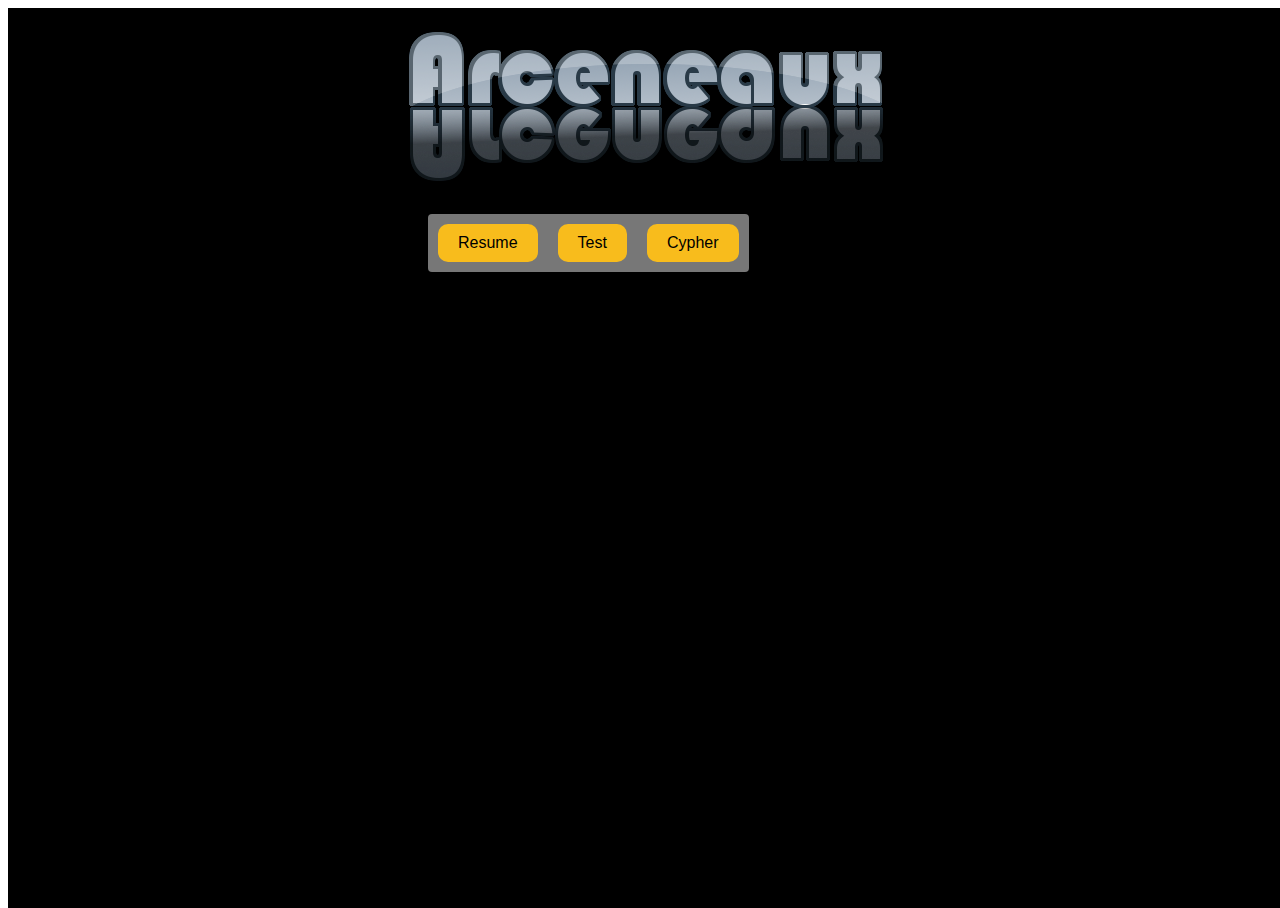
<file: index.html>
<?xml version="1.0" encoding="UTF-8"?>
<!DOCTYPE html 
	  PUBLIC "-//W3C//DTD XHTML 1.0 Strict//EN"
	  "http://www.w3.org/TR/xhtml1/DTD/xhtml1-strict.dtd">

<html>

  <head>
    
    <meta http-equiv="content-type" content="text/html; charset=UTF-8"></meta>
    <link type="text/css" rel="stylesheet" href="index.css"></link>
    <title>Arceneaux</title>

    <script src="http://ajax.googleapis.com/ajax/libs/jquery/1.9.0/jquery.min.js">
    </script>

    <script>
      $(document).ready(function(){

      // console.log ("Document ready loading.");

      $("#Button1").click(function(){
      alert ("You clicked Resume.");
      });

      $("#Button2").click(function(){
      alert ("You clicked Test.");
      });

      $("#Button3").click(function(){
      window.location.href='cypher.html';
      });

      $("#Button4").click(function(){
      alert ("You clicked 4.");
      });

      $("#Button5").click(function(){
      alert ("You clicked 5.");
      });

      });
    </script>
    
  </head>

  <body>

    <div id="Content">

      <div id="Logo">
	<p><img src="images/logo-0.png"></img></p>
      </div>

      <div id="ButtonRow">
	<div class="Button" id="Button1">Resume</div>
	<div class="Button" id="Button2">Test</div>
	<div class="Button" id="Button3">Cypher</div>
      </div>

    </div>

  </body>

</html>
</file>
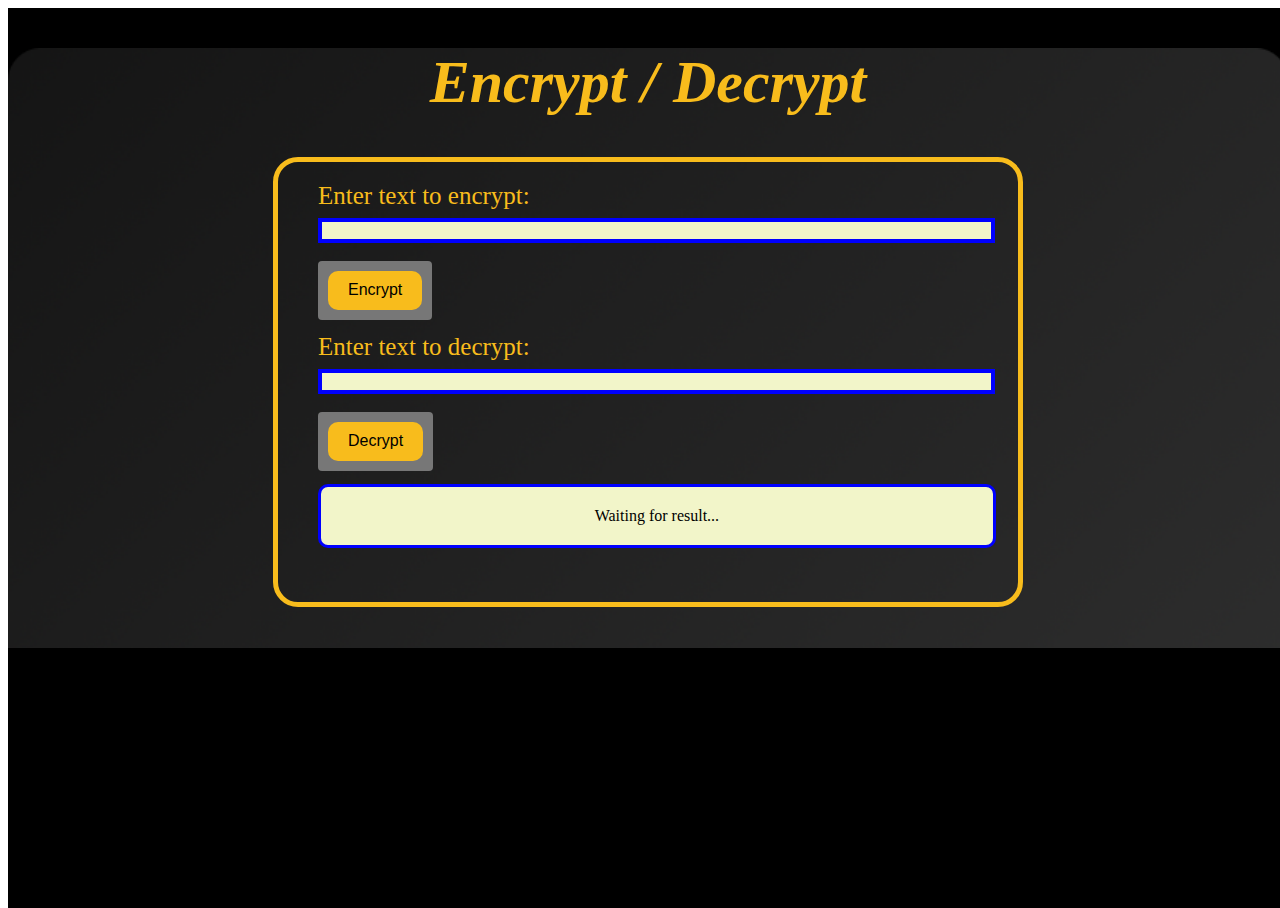
<file: cypher.html>
<?xml version="1.0" encoding="UTF-8"?>
<!DOCTYPE html 
	  PUBLIC "-//W3C//DTD XHTML 1.0 Strict//EN"
	  "http://www.w3.org/TR/xhtml1/DTD/xhtml1-strict.dtd">

<html>

  <head>
    
    <meta http-equiv="content-type" content="text/html; charset=UTF-8"></meta>
    <link type="text/css" rel="stylesheet" href="index.css"></link>
    <title>Subsitution Cypher</title>

    <!-- Conditionally load jquery locally or remotely -->
    <!-- <script src="http://ajax.googleapis.com/ajax/libs/jquery/1.9.0/jquery.min.js"></script> -->
    <!-- <script src="http://ajax.googleapis.com/ajax/libs/jquery/3.6.0/jquery.min.js"></script> -->
    <script
       var ref = document.querySelector('script');
       ref.onerror = function() {
           console.log("Loading jquery caught an error");
       }
       ref.src="jquery3.6.0.min.js";
       ref.src="foobar.js";
       <!-- src="jquery3.6.0.min.js"> -->
    </script>

    <!-- <script> -->
    <!--   var ref = document.querySelector('script'); -->
    <!--   ref.onerror = function() { -->
    <!--   alert("Loading jquery caught an error"); -->
    <!--   } -->
    <!--   ref.src = "jquery3.6.0.min.js"; -->
    <!-- </script> -->

    <script>

      <!-- function getIP(){ -->
      <!--     fetch("https://ipinfo.io/json").then(function (response) { -->
      <!--         return response.json(); -->
      <!--     }).then(function (jsonResponse) { -->
      <!--         div.innerHTML = 'IP Address: ' + jsonResponse.ip; -->
      <!--     })   -->
      <!-- } -->

      // Stub for requesting encryption of text
      function getEncrypted(plaintext){
          var cypher_url = " https://pnmz2nwrh3okvysnc5tbkrujo40jxmhd.lambda-url.us-east-1.on.aws/"
          <!-- var cypher_url = "HTTPS://CYPHERURL "; -->
	  var event = { event: { 'request': 'encrypt', 'plaintext': plaintext } };
	  console.log("Fetching CYPHER text for " + plaintext + "from URL: " + cypher_url);
	  console.log("EVENT: " + event);
	  var event_string = JSON.stringify(event);
	  console.log("Stringified data: " + event_string);
	  result = $.post (cypher_url, event_string);
	  console.log("Request returned: " + JSON.stringify(result));
	  return "ENCRYPTED TEXT";
      }

      // Stub for requesting decryption of text
      function getDecrypted(encryptedtext){
          var cypher_url = "HTTPS://DECRYPTURL ";
	  console.log("Fetching PLAIN text from URL: " + cypher_url);
	  return "PLAINTEXT";
      }

      function setResultBox(text) {
	  document.getElementById("DisplayBox").innerHTML = text;
      }

      // The text to decrypt
      $(document).ready(function() {

          $("#Button1").click(function(plaintextparm){
      	      var plaintext = $("[name='plaintext']").val();
              console.log("Button 1 labda");
	      console.log("ENCRYPTING: " + plaintext);
	      var encrypted = getEncrypted(plaintext);
	      setResultBox(encrypted);
	  })

          $("#Button2").click(function(encryptedparm){
      	      var cyphertext = $("[name='encryptedtext']").val();
              console.log("Button 2 labda");
	      console.log("DECRYPTING: " + cyphertext);
	      var plaintext = getDecrypted(cyphertext);
	      setResultBox(plaintext);
	  })

	  <!-- document.getElementById("DisplayBox").value = "Waiting for Input"; -->
	  <!-- console.log("Result box is: " + document.getElementById("DisplayBox").value); -->

	  console.log("TExt BOX is: " + document.getElementById("DisplayBox").innerHTML);
        }
     )

    </script>

  </head>

  <body>

    <div id="Content">
      <center>
      <div id="Main">
	  <div id="SubTitleText">
	    <h1><i>Encrypt / Decrypt</i></h1>
	  </div>
	  <div id="RoundedFrame">

	    <div id="BoxFrame">

	      <div id="BoxTitle">
		Enter text to encrypt:
	      </div>
	      <br><br>
	      <form>
		<input type="text" id="TextEntry" name="plaintext">
	      </form>
	      <br>
		<div id="SingleButton">
		  <div class="Button" id="Button1">Encrypt</div>
		</div>
		<br><br><br><br>

	      <div id="BoxTitle">
		Enter text to decrypt:
	      </div>
	      <br><br>

              <form>
		<input type="text" id="TextEntry" name="encryptedtext">
	      </form>
              <br>
	      <div id="SingleButton">
		<div class="Button" id="Button2">Decrypt</div>
	      </div>
	      <br><br><br><br>

	      <!-- Here's where the result goes -->
	      <!-- <form id="DisplayBox"> -->
	      <!-- 	<\!-- <input type-"text" id="DisplayBox" name="resultBox"> -\-> -->
	      <!-- </form> -->

	      <div id="DisplayBox">
	      	Waiting for result...
	      </div>


      </div>
	</center>
    </div>

</body>

</html>
</file>
<file: index.css>
#Content {
	position: absolute;
	background-color: #000000;
	width: 100%;
	height: 100%;
}

#Main {
	background: transparent url('images/background-bw-900-900.png');
	background-size: cover;
	height: 600px;
}

#Logo {
    display: block;
    background: url("images/logo-0.png");
    height: 170px;
    width: 500px;
    margin: 0 auto 20px auto;
}

#TitleText {
    color: #f8bc1c;
    font-size: 40px;
    font-family: "Sans-serif", Verdana;
}

#SubTitleText {
    color: #f8bc1c;
    font-size: 30px;
    font-family: "Sans-serif", Verdana;
}

#LabelText {
    color: #f8bc1c;
    font-size: 20px;
    font-family: "Sans-serif", Verdana;
}

#MyBox {
    background: #777777;
    margin: 10px 10px 10px 10px;
}

#Content {
    position: absolute;
    background-color: #000000;
    }

.container {
    width: 200px; margin: 0 auto
    }

#ButtonRow {
    color: f8bc1c;
    position: absolute;
    border-radius: 4px;
    background-color: #777777;
    margin-left: 420px;
}

#SingleButton {
    color: f8bc1c;
    position: absolute;
    border-radius: 4px;
    background-color: #777777;
    margin-left: 20px;
}

.Button {
    float: left;
    margin: 10px;
    position: relative;
    border-radius: 10px;
    /* transform: translateX(-50%); */
    background: #f8bc1c;
    text-align: center;
    font-family: Arial,Helvetica, sans-serif;
    line-height: 240%;
    padding: 0px 20px 0px 20px;
}    

.Button:hover {
    background-color: #fade3e;
    cursor: pointer;
}

#RoundedFrame {
    border-radius: 25px;
    border: 5px solid #f8bc1c;
    padding: 20px;
    width: 700px;
    height: 400px;
    }

#BoxFrame {
    float: left;
    text-align: center;
    width: 95%;
    }

#BoxTitle {
    color: #f8bc1c;
    float: left;
    margin-left: 20px;
    font-size: 25px;
    font-family: "Sans-serif", Verdana;
    }

#TextEntry {
    margin-left: 20px;
    width: 100%;
    background-color: #f2f5c9;
    border: 4px solid #0000ff
    }

#TextEntry {
    margin-left: 20px;
    width: 100%;
    background-color: #f2f5c9;
    border: 4px solid #0000ff
    }

#DisplayBox {
    position: relative;
    width: 95%;
    height: 100%;
    margin-left: 20px;
    border-radius: 10px;
    border: 3px solid #0000ff;
    background-color: #f2f5c9;
    font-family: "Sans-serif", Verdana;
    padding: 20px;
    }
</file>
